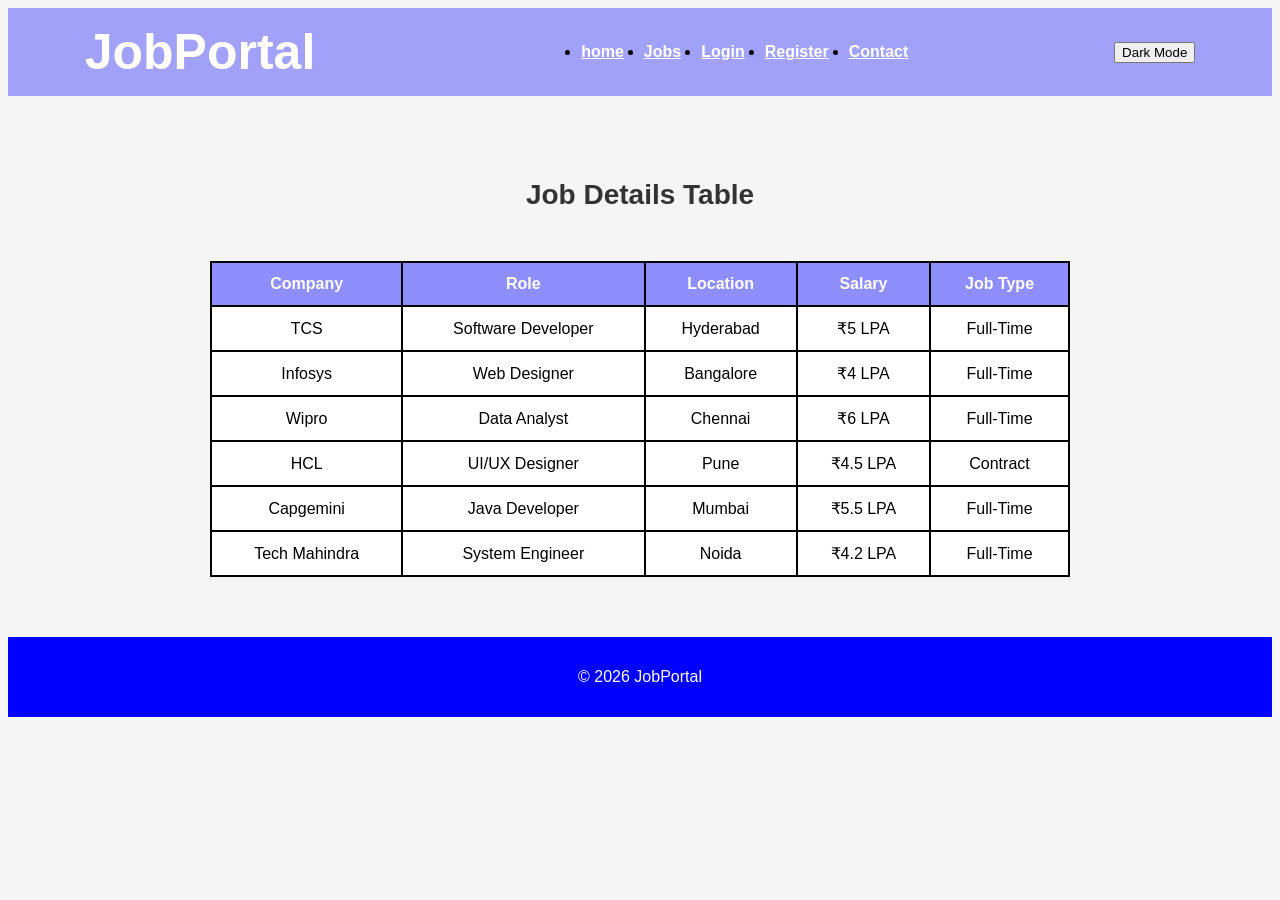
<file: index.html>
<!DOCTYPE html>
<html lang="en">
<head>     <meta charset="UTF-8">
    <title>Job info</title>
    <meta name="viewport" content="width=device-width, initial-scale=1.0">
<link rel="stylesheet" href="style.css">
</head>
<body>
    <script src="script.js"></script>
<header>
    <nav>
        <div class="logo">JobPortal</div>
        <ul>
              <li><a href="home.html">home</a></li>
            <li><a href="jobs.html">Jobs</a></li>
            <li><a href="login.html">Login</a></li>
            <li><a href="register.html">Register</a></li>
            <li><a href="contact.html">Contact</a></li>
        </ul>
        <button onclick="toggleMode()" 
        
        d="modeBtn">Dark Mode</button>
    </nav>
</header>

<section id="table">
    <h2 class="section-title">Job Details Table</h2>
    <table>
        <thead>
            <tr>
                <th>Company</th>
                <th>Role</th>
                <th>Location</th>
                <th>Salary</th>
                <th>Job Type</th>
            </tr>
        </thead>
        <tbody>
            <tr>
                <td>TCS</td>
                <td>Software Developer</td>
                <td>Hyderabad</td>
                <td>₹5 LPA</td>
                <td>Full-Time</td>
            </tr>
            <tr>
                <td>Infosys</td>
                <td>Web Designer</td>
                <td>Bangalore</td>
                <td>₹4 LPA</td>
                <td>Full-Time</td>
            </tr>
            <tr>
                <td>Wipro</td>
                <td>Data Analyst</td>
                <td>Chennai</td>
                <td>₹6 LPA</td>
                <td>Full-Time</td>
            </tr>
            <tr>
                <td>HCL</td>
                <td>UI/UX Designer</td>
                <td>Pune</td>
                <td>₹4.5 LPA</td>
                <td>Contract</td>
            </tr>
            <tr>
                <td>Capgemini</td>
                <td>Java Developer</td>
                <td>Mumbai</td>
                <td>₹5.5 LPA</td>
                <td>Full-Time</td>
            </tr>
            <tr>
                <td>Tech Mahindra</td>
                <td>System Engineer</td>
                <td>Noida</td>
                <td>₹4.2 LPA</td>
                <td>Full-Time</td>
            </tr>
        </tbody>
    </table>
</section>
</section>

<footer>
    <p>© 2026 JobPortal </p>
</footer>
</body>
</html>
</file>
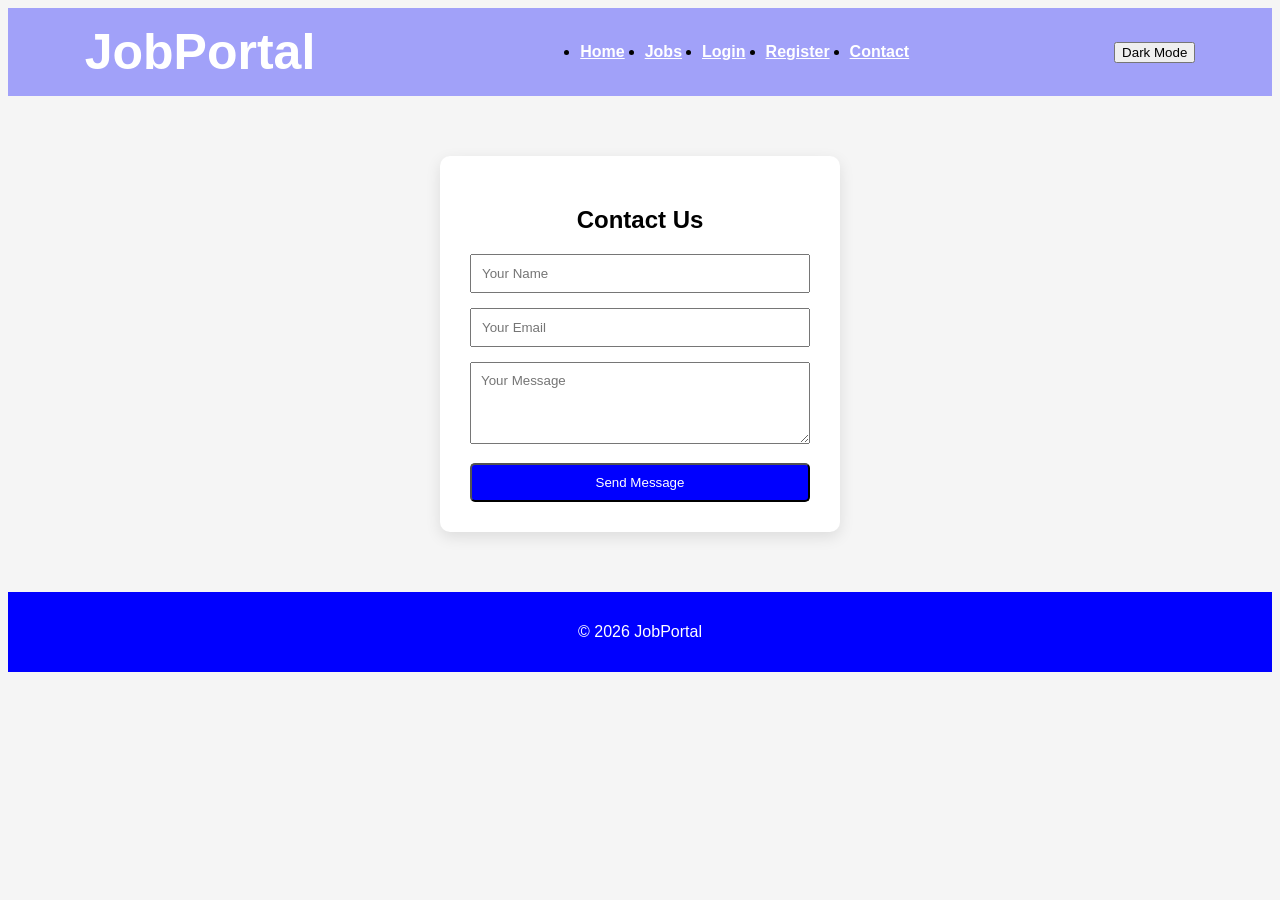
<file: contact.html>
<!DOCTYPE html>
<html lang="en">
<head>
    <meta charset="UTF-8">
    <meta name="viewport" content="width=device-width, initial-scale=1.0">
     <link rel="stylesheet" href="style.css">
</head>
<header>

      <script src="script.js"></script>
    <nav>
        <div class="logo">JobPortal</div>
        <ul>
            
            <li><a href="home.html">Home</a></li>
            <li><a href="jobs.html">Jobs</a></li>
            <li><a href="login.html">Login</a></li>
            <li><a href="register.html">Register</a></li>
            <li><a href="contact.html">Contact</a></li>
        </ul>
        <button onclick="toggleMode()" 
        
        d="modeBtn">Dark Mode</button>
    </nav>
</header>
<body>
    <section id="contact">
    <div class="form-container">
        <h2>Contact Us</h2>
        <input type="text" placeholder="Your Name">
        <input type="email" placeholder="Your Email">
        <textarea rows="4" placeholder="Your Message"></textarea>
       <button onclick="sendMessage()">Send Message</button>
    </div>
</section>
</body>
<footer>
    <p>© 2026 JobPortal </p>
</footer>
</html>
</file>
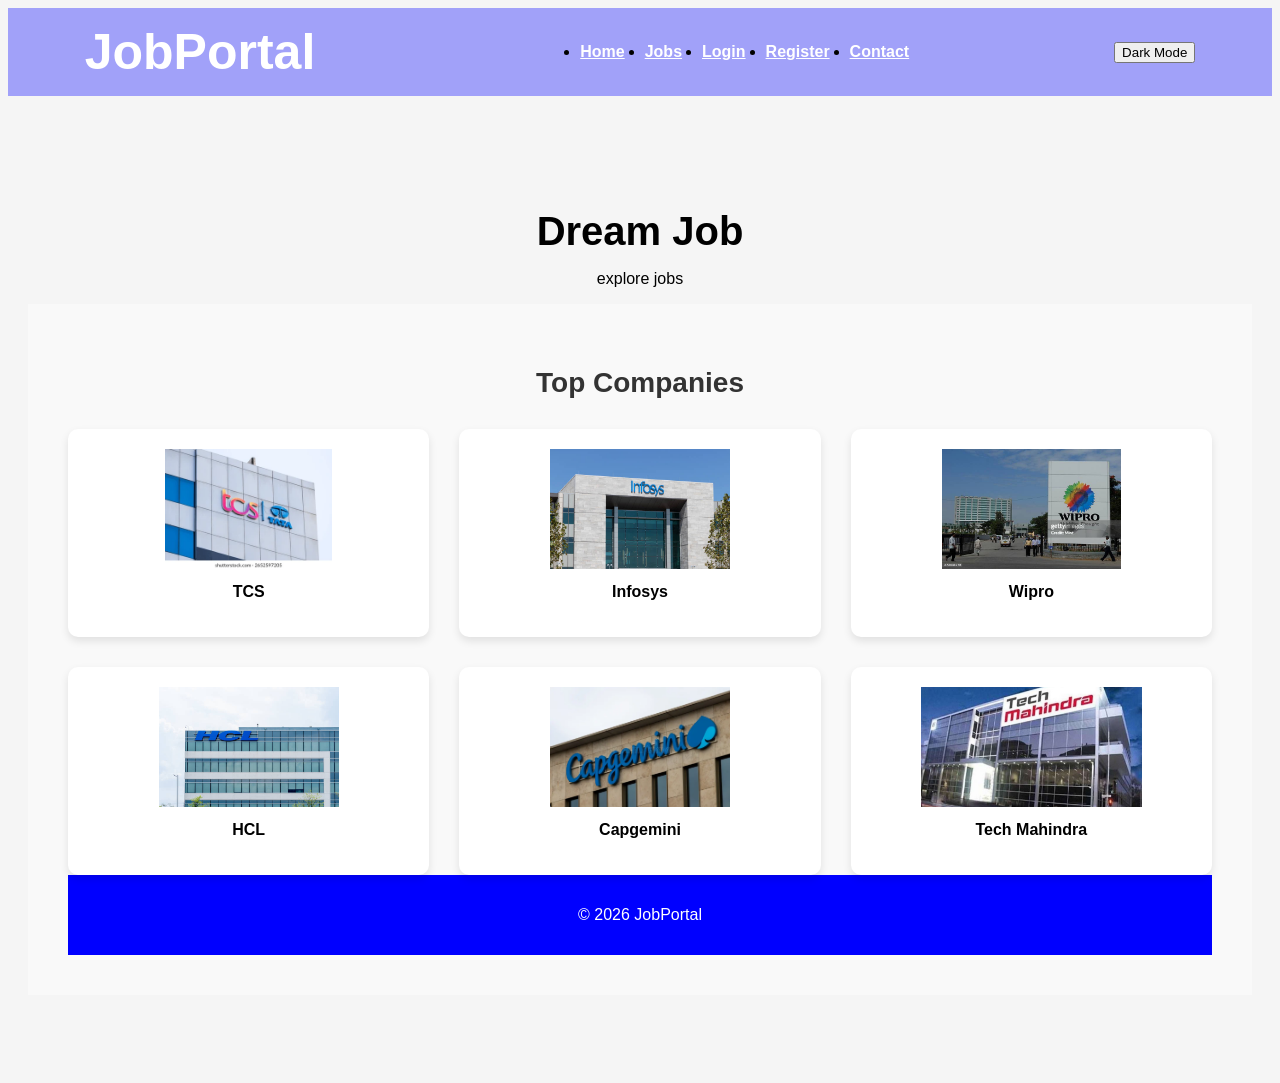
<file: home.html>
<!DOCTYPE html>
<html lang="en">
<head>
    <meta charset="UTF-8">
    <meta name="viewport" content="width=device-width, initial-scale=1.0">
    <link rel="stylesheet" href="style.css">
</head>
<body>
    <script src="script.js"></script>
<header>
    <nav>
        <div class="logo">JobPortal</div>
        <ul>
              <li><a href="home.html">Home</a></li>
            <li><a href="jobs.html">Jobs</a></li>
            <li><a href="login.html">Login</a></li>
            <li><a href="register.html">Register</a></li>
            <li><a href="contact.html">Contact</a></li>
        </ul>
        <button onclick="toggleMode()" 
        
        d="modeBtn">Dark Mode</button>
    </nav>
</header>
<section id="home" class="hero">
    <h1>Dream Job</h1>
    <p>explore jobs </p>
    <section class="company-section">
    <h2 class="section-title">Top Companies</h2>
    <div class="company-grid">
        <div class="company">
            <img src="tcs.webp" alt="TCS">
            <p>TCS</p>
        </div>
        <div class="company">
            <img src="infosys.jpg" alt="Infosys">
            <p>Infosys</p>
        </div>

        <div class="company">
            <img src="wipro.jpg" alt="Wipro">
            <p>Wipro</p>
        </div>
        <div class="company">
            <img src="hcl.jpg" alt="HCL">
            <p>HCL</p>
        </div>
        <div class="company">
            <img src="Capgemini.webp" alt="Capgemini">
            <p>Capgemini</p>
        </div>
        <div class="company">
            <img src="Tech Mahindra.jpeg" alt="Tech Mahindra">
            <p>Tech Mahindra</p>
        </div>
    </div>
  </body>
  <footer>
    <p>© 2026 JobPortal </p>
</footer>
  </html>
</file>
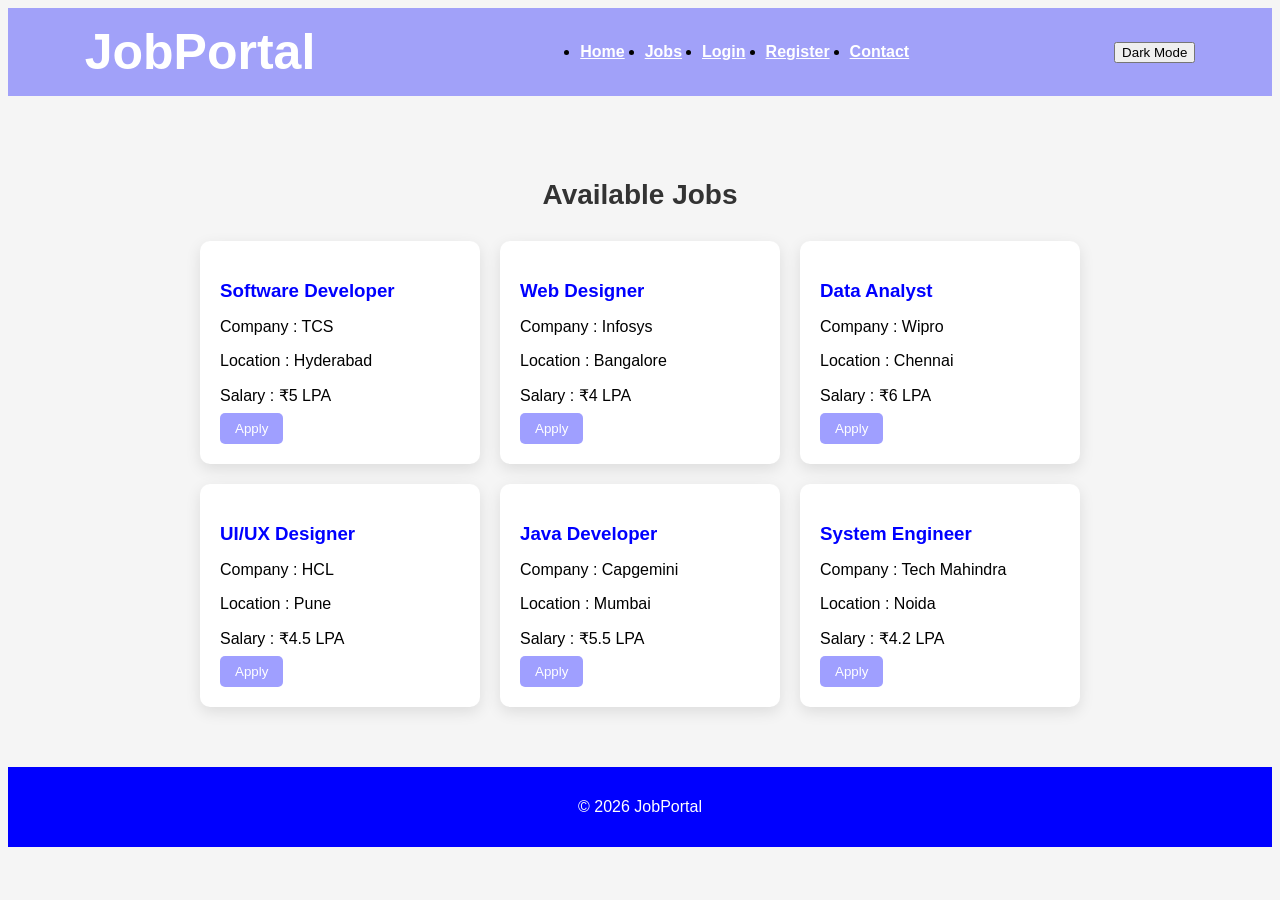
<file: jobs.html>
<!DOCTYPE html>
<html lang="en">
<head>     
    <meta charset="UTF-8">
    <title>Job info</title>
    <meta name="viewport" content="width=device-width, initial-scale=1.0">
<link rel="stylesheet" href="style.css">
</head>
<header>
    <body> 
    <script src="script.js"></script>
    <nav>
        <div class="logo">JobPortal</div>
        <ul>
            
            <li><a href="home.html">Home</a></li>
            <li><a href="jobs.html">Jobs</a></li>
            <li><a href="login.html">Login</a></li>
            <li><a href="register.html">Register</a></li>
            <li><a href="contact.html">Contact</a></li>
        </ul>
        <button onclick="toggleMode()" 
        
        d="modeBtn">Dark Mode</button>
    </nav>
</header>
<body>
    <section id="jobs">
    <h2 class="section-title">Available Jobs</h2>
    <div class="job-container">
     <div class="job-card">
            <h3>Software Developer</h3>
            <p>Company : TCS</p>
            <p>Location : Hyderabad</p>
            <p>Salary : ₹5 LPA</p>
            <button>Apply</button>
        </div>
        <div class="job-card">
            <h3>Web Designer</h3>
            <p>Company : Infosys</p>
            <p>Location : Bangalore</p>
            <p>Salary : ₹4 LPA</p>
            <button>Apply</button>
        </div>
        <div class="job-card">
            <h3>Data Analyst</h3>
            <p>Company : Wipro</p>
            <p>Location : Chennai</p>
            <p>Salary : ₹6 LPA</p>
            <button>Apply</button>
        </div>
        <div class="job-card">
            <h3>UI/UX Designer</h3>
            <p>Company : HCL</p>
            <p>Location : Pune</p>
            <p>Salary : ₹4.5 LPA</p>
            <button>Apply</button>
        </div>
        <div class="job-card">
            <h3>Java Developer</h3>
            <p>Company : Capgemini</p>
            <p>Location : Mumbai</p>
            <p>Salary : ₹5.5 LPA</p>
            <button>Apply</button>
        </div>
        <div class="job-card">
            <h3>System Engineer</h3>
            <p>Company : Tech Mahindra</p>
            <p>Location : Noida</p>
            <p>Salary : ₹4.2 LPA</p>
            <button>Apply</button>
        </div>
    </div> 
</body>
</section>
</body>
<footer>
    <p>© 2026 JobPortal </p>
</footer>
</html>
</file>
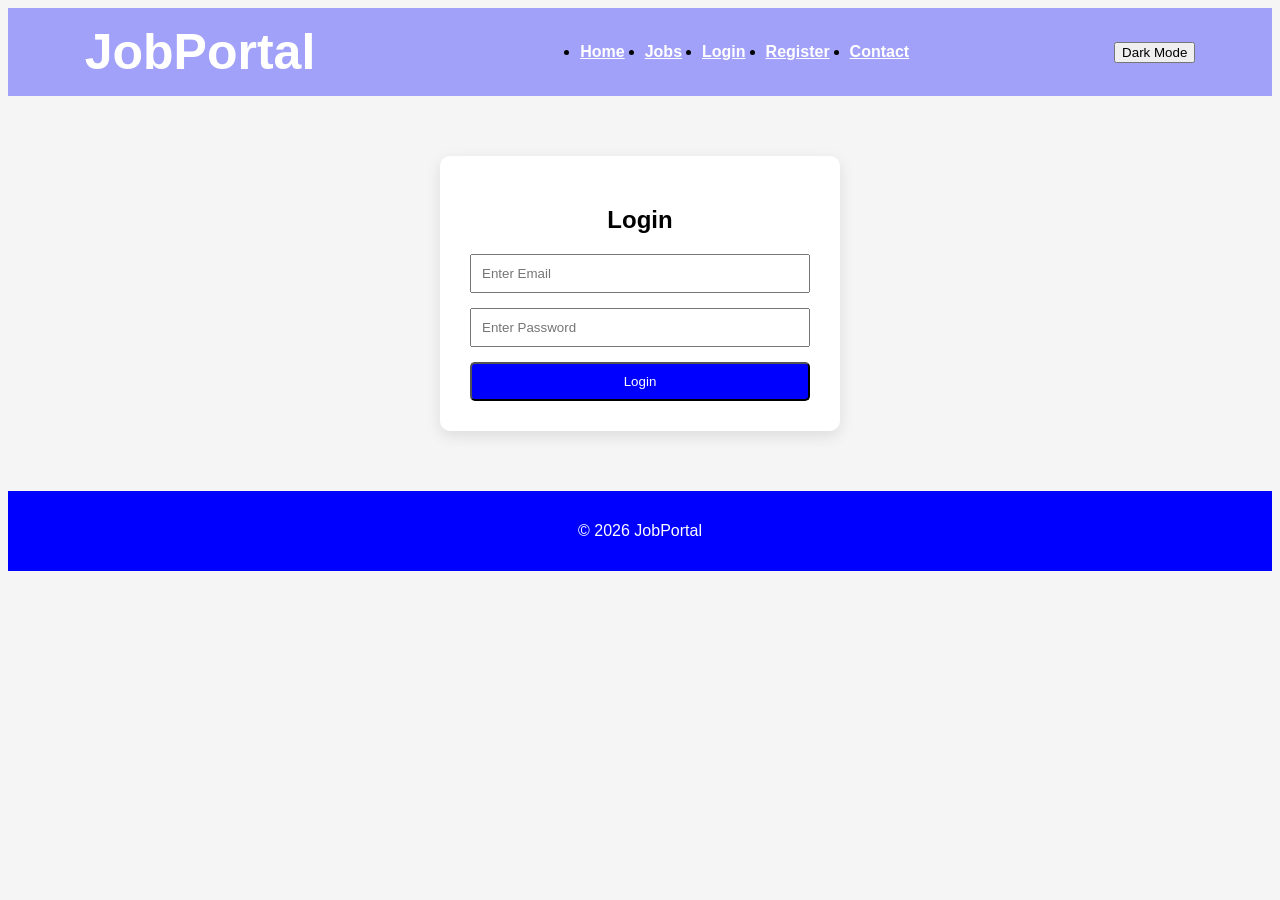
<file: login.html>
<!DOCTYPE html>
<html lang="en">
<head>
    <meta charset="UTF-8">
    <meta name="viewport" content="width=device-width, initial-scale=1.0">
    <link rel="stylesheet" href="style.css">
</head>
<header>
      
    <nav>
        <div class="logo">JobPortal</div>
        <ul>
            
            <li><a href="home.html">Home</a></li>
            <li><a href="jobs.html">Jobs</a></li>
            <li><a href="login.html">Login</a></li>
            <li><a href="register.html">Register</a></li>
            <li><a href="contact.html">Contact</a></li>
        </ul>
        <button onclick="toggleMode()" 
        
        d="modeBtn">Dark Mode</button>
    </nav>
</header>
<body>
      <script src="script.js"></script>
    <section id="login">
    <div class="form-container">
        <h2>Login</h2>
        <input type="email" placeholder="Enter Email">
        <input type="password" placeholder="Enter Password">
         <button onclick="loginUser()">Login</button>
    </div>
</section>
</body>
<footer>
    <p>© 2026 JobPortal </p>
</footer>
</html>
</file>
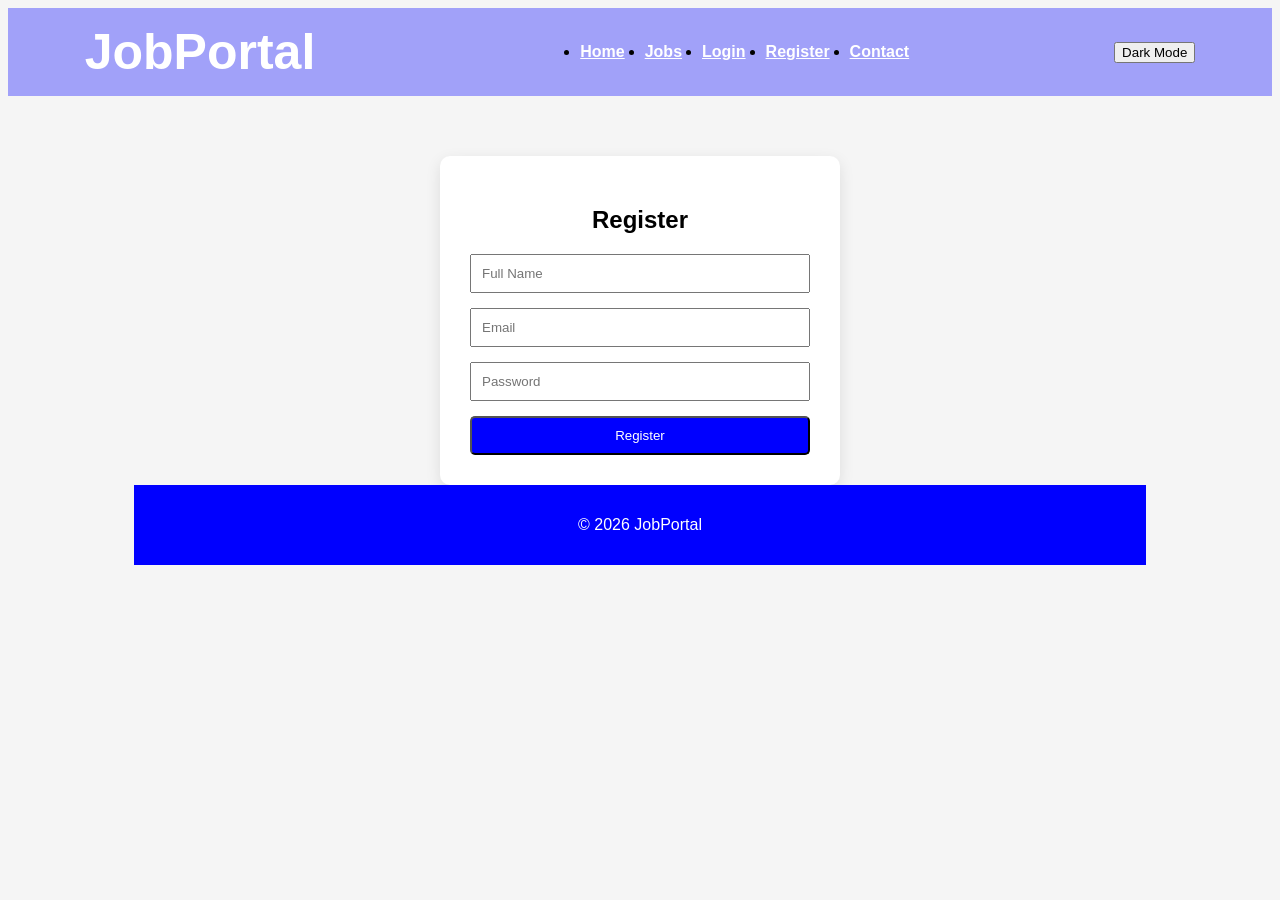
<file: register.html>
<!DOCTYPE html>
<html lang="en">
<head>
    <meta charset="UTF-8">
    <meta name="viewport" content="width=device-width, initial-scale=1.0">
    <title>Document</title>
    <link rel="stylesheet" href="style.css">
</head>
<header>
      <script src="script.js"></script>
    <nav>
        <div class="logo">JobPortal</div>
        <ul>
            
            <li><a href="home.html">Home</a></li>
            <li><a href="jobs.html">Jobs</a></li>
            <li><a href="login.html">Login</a></li>
            <li><a href="register.html">Register</a></li>
            <li><a href="contact.html">Contact</a></li>
        </ul>
        <button onclick="toggleMode()" 
        
        d="modeBtn">Dark Mode</button>
    </nav>
</header>
<body>
    <section id="register">
    <div class="form-container">
        <h2>Register</h2>
        <input type="text" placeholder="Full Name">
        <input type="email" placeholder="Email">
        <input type="password" placeholder="Password">
        <button onclick="registerUser()">Register</button>
    </div>
</body>
<footer>
    <p>© 2026 JobPortal </p>
</footer>
</html>
</file>
<file: style.css>
* {
    box-sizing: border-box;
    font-family: Arial, sans-serif;
}

body {
    background-color:whitesmoke;
}
header {
    background-color: rgba(0, 0, 255, 0.345);
    padding: 15px ;
}

nav {
    width: 90%;
    margin: auto;
    display: flex;
    justify-content: space-between;
    align-items: center;
}

.logo {
    color: white;
    font-size: 50px;
    font-weight: bold;
}
nav ul {
    display: flex;
}

nav ul li {
    margin-left: 20px;
}

nav ul li a {
    color: white;
    font-weight: bold;
}

nav ul li a:hover {
    color: yellow;
}

.hero {
    background: linear-gradient(to right, pink);
    color: black;
    text-align: center;
    padding: 80px 20px;
}

.hero h1 {
    font-size: 40px;
    margin-bottom: 15px;
}
section {
    padding: 60px 10%;
}

.section-title {
    text-align: center;
    margin-bottom: 40px;
}
.company-section {
    padding: 40px;
    text-align: center;
    background-color: #f9f9f9;
}

.section-title {
    font-size: 28px;
    margin-bottom: 30px;
    color: #333;
}

.company-grid {
    display: grid;
    grid-template-columns: repeat(3, 1fr); /* 3 columns */
    gap: 30px;
}

.company {
    background: white;
    padding: 20px;
    border-radius: 10px;
    box-shadow: 0 4px 8px rgba(0,0,0,0.1);
}
.company img 
{
    width: 100%;
    height: 120px;
    object-fit: contain;
}
.company {
    transition: 0.3s;
}

.company:hover {
    transform: scale(1.05);
    box-shadow: 0 8px 20px rgba(0,0,0,0.2);
}

.company img {
    transition: 0.3s;
}

.company:hover img {
    transform: scale(1.1);
}
.company p 
{
    margin-top: 10px;
    font-weight: bold;
}
#table 
{
    width: 100%;
    display: flex;
    flex-direction: column;
    align-items: center;   
}
#table table
 {
    width: 85%;
    max-width: 1000px;
    border-collapse: collapse;
    margin-top: 20px;
    background-color: white;
}
#table thead {
    background-color: rgba(0, 0, 255, 0.442);
    color: white;
}

#table th,
#table td {
    border: 2px solid black;
    padding: 12px;
    text-align: center;
}
.job-container {
    display: flex;
    flex-wrap: wrap;
    gap: 20px;
    justify-content: center;
}

.job-card {
    background: white;
    padding: 20px;
    width: 280px;
    border-radius: 10px;
    box-shadow: 0 5px 15px rgba(0,0,0,0.1);
}

.job-card h3 {
    color: blue;
    margin-bottom: 10px;
}

.job-card p {
    margin-bottom: 8px;
}

.job-card button {
    padding: 8px 15px;
    background-color: rgba(0, 0, 255, 0.377);
    border: none;
    color: white;
    border-radius: 5px;
    cursor: pointer;
}

.job-card button:hover 
{
    background-color:rgb(0, 0, 255);
}
.form-container {
    max-width: 400px;
    margin: auto;
    background: white;
    padding: 30px;
    border-radius: 10px;
    box-shadow: 0 5px 15px rgba(0,0,0,0.1);
}

.form-container h2 {
    text-align: center;
    margin-bottom: 20px;
}

.form-container input,
.form-container textarea {
    width: 100%;
    padding: 10px;
    margin-bottom: 15px;
}

.form-container button {
    width: 100%;
    padding: 10px;
    background-color:blue;
    color: white;
    border-radius: 5px;
    cursor: pointer;
}

.form-container button:hover {
    background-color:green;
}
footer {
    background-color: blue;
    color: white;
    text-align: center;
    padding: 15px;
}
@media (max-width: 768px) 
{
    nav ul 
    {
        flex-direction: column;
        align-items: center;
    }
    .job-container
     {
        flex-direction: column;
        align-items: center;
    }
}
.dark-mode {
    background-color: #121212;
    color: white;
}

.dark-mode header {
    background-color: black;
}

.dark-mode footer
 {
    background-color: black;
}

.dark-mode .job-card,
.dark-mode .form-container,
.dark-mode .company 
{
    background-color: #1e1e1e;
    color: white;
}
</file>
